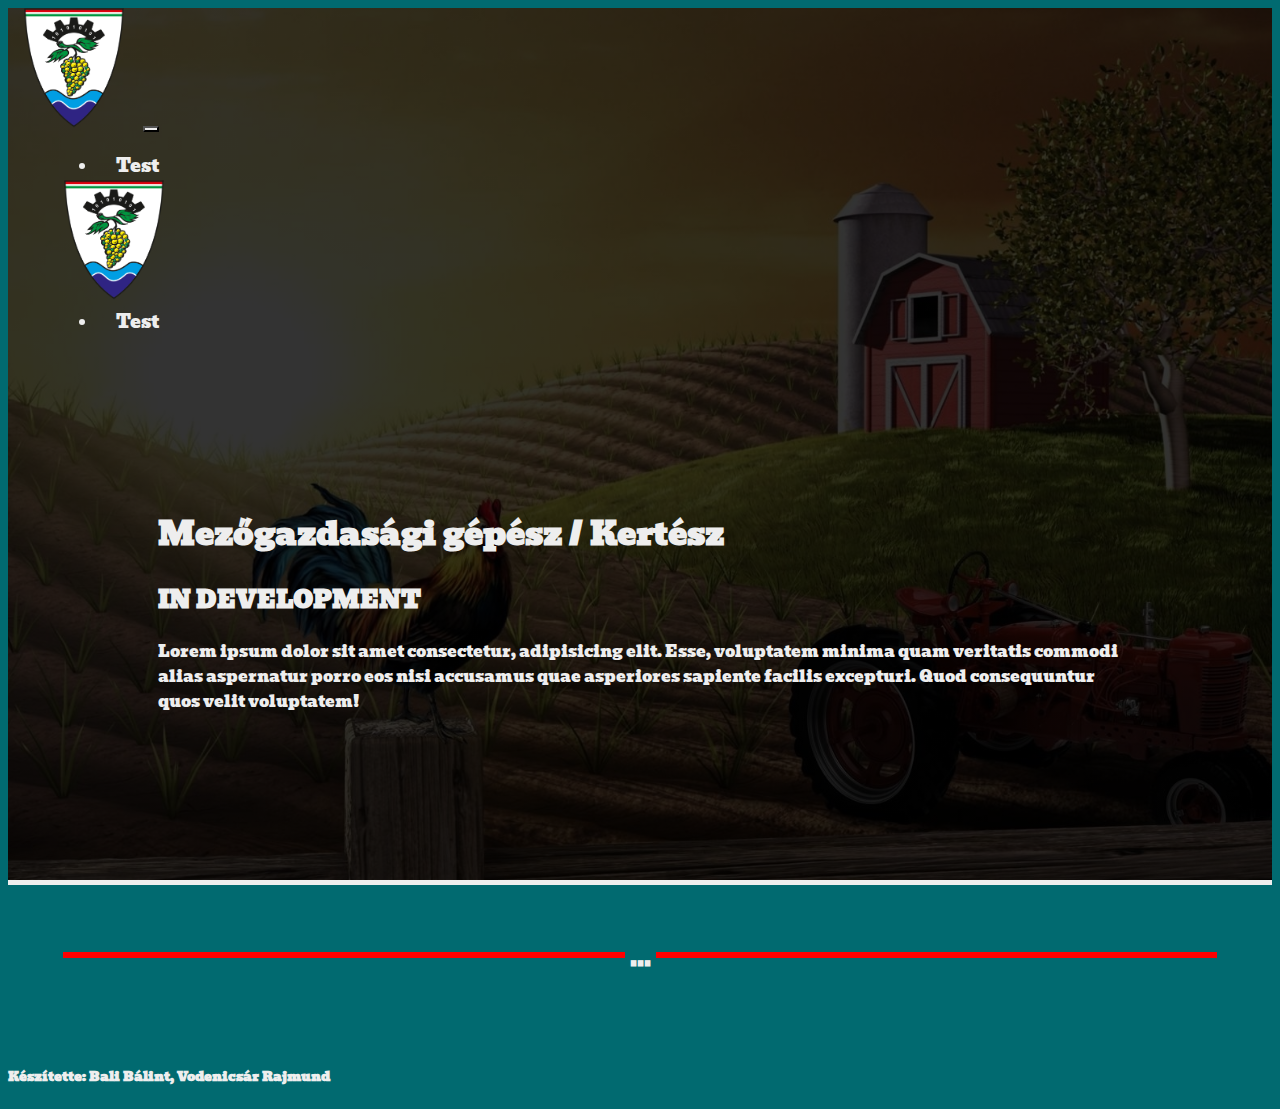
<file: info.html>
<!DOCTYPE html>
<html lang="hu">

<head>
    <meta charset="UTF-8">
    <meta http-equiv="X-UA-Compatible" content="IE=edge">
    <meta name="viewport" content="width=device-width, initial-scale=1.0">
    <title>Kezdőlap - Mathiász Napok Project</title>

    <link rel="icon" type="image/x-icon" href="img/mathiasz.png">

    <link rel="preconnect" href="https://fonts.googleapis.com">
    <link rel="preconnect" href="https://fonts.gstatic.com" crossorigin>
    <link href="https://fonts.googleapis.com/css2?family=Bevan&display=swap" rel="stylesheet">

    <link rel="preconnect" href="https://fonts.googleapis.com">
    <link rel="preconnect" href="https://fonts.gstatic.com" crossorigin>
    <link href="https://fonts.googleapis.com/css2?family=Alfa+Slab+One&display=swap" rel="stylesheet">

    <link rel="stylesheet"
        href="https://fonts.googleapis.com/css2?family=Material+Symbols+Outlined:opsz,wght,FILL,GRAD@24,400,0,0" />

    <link href="https://cdn.jsdelivr.net/npm/bootstrap@5.3.1/dist/css/bootstrap.min.css" rel="stylesheet"
        integrity="sha384-4bw+/aepP/YC94hEpVNVgiZdgIC5+VKNBQNGCHeKRQN+PtmoHDEXuppvnDJzQIu9" crossorigin="anonymous">

    <link rel="stylesheet" href="css/style.css">
</head>

<body>
    <div class="top">
        <nav class="navbar navbar-expand-lg">
            <div class="container">
                <a class="navbar-brand d-md-none" href="index.html">
                    <img src="img/mathiasz.png" class="img-fluid" alt="Mathiász logó">
                </a>
                <button class="navbar-toggler" type="button" data-bs-toggle="collapse" data-bs-target="#navbarNav"
                    aria-controls="navbarNav" aria-expanded="false" aria-label="Toggle navigation">
                    <span class="navbar-toggler-icon"></span>
                </button>
                <div class="collapse navbar-collapse" id="navbarNav">
                    <ul class="navbar-nav mx-auto">
                        <li class="nav-item d-flex align-items-center">
                            <a class="nav-link" href="#">Test</a>
                        </li>
                        <a class="navbar-brand d-none d-md-block" href="index.html">
                            <img src="img/mathiasz.png" class="img-fluid" alt="Mathiász logó">
                        </a>
                        <li class="nav-item d-flex align-items-center">
                            <a class="nav-link" href="#">Test</a>
                        </li>
                    </ul>
                </div>
            </div>
        </nav>

        <Header class="container text-center">
            <div class="row">
                <div class="col-lg-12">
                    <h1>Mezőgazdasági gépész / Kertész</h1>
                    <h2>IN DEVELOPMENT</h2>
                </div>
            </div>

            <div class="row">
                <div class="col-lg-12">
                    <p>Lorem ipsum dolor sit amet consectetur, adipisicing elit. Esse, voluptatem minima quam
                        veritatis commodi alias aspernatur porro eos nisi accusamus quae asperiores sapiente facilis
                        excepturi. Quod consequuntur quos velit voluptatem!
                    </p>
                </div>
            </div>
        </Header>
    </div>

    <Main class="container-fluid text-center">
        <div class="row">
            <div class="col-lg-12">
                <h3 class="title divider">...</h3>
            </div>
        </div>

        <div class="row">
            <div class="col-lg-6">

            </div>

            <div class="col-lg-6">

            </div>
        </div>
    </Main>

    <Footer class="container text-center">
        <div class="row">
            <div class="col-lg-12">
                <h5>Készítette: Bali Bálint, Vodenicsár Rajmund</h5>
            </div>
        </div>
    </Footer>

    <script src="https://cdn.jsdelivr.net/npm/@popperjs/core@2.11.8/dist/umd/popper.min.js"
        integrity="sha384-I7E8VVD/ismYTF4hNIPjVp/Zjvgyol6VFvRkX/vR+Vc4jQkC+hVqc2pM8ODewa9r"
        crossorigin="anonymous"></script>
    <script src="https://cdn.jsdelivr.net/npm/bootstrap@5.3.1/dist/js/bootstrap.min.js"
        integrity="sha384-Rx+T1VzGupg4BHQYs2gCW9It+akI2MM/mndMCy36UVfodzcJcF0GGLxZIzObiEfa"
        crossorigin="anonymous"></script>
</body>

</html>
</file>
<file: css/style.css>
body {
    background-color: #016A70;
    color: #EEEEEE;
    font-family: 'Bevan', serif;
    user-select: none;
}

body::-webkit-scrollbar {
    display: none;
}

select {
    margin-left: 0.5%;
    margin-right: 0.5%;
}

.top {
    background-image: linear-gradient(rgba(0, 0, 0, 0.8), rgba(0, 0, 0, 0.8)), url("../img/farm.jpg");
    background-position: center;
    background-size: cover;
    background-repeat: no-repeat;
    border-top: 0px;
    border-left: 0px;
    border-right: 0px;
    border-bottom: 5px;
    border-style: solid;
    border-color: #EEEEEE;
}

.title {
    font-family: 'Alfa Slab One', cursive;
    padding-bottom: 40px;
}

header,
main {
    margin: 50px;
}

footer {
    margin-top: 50px;
}

.navbar-brand img {
    width: 80px;
}

.navbar-nav {
    align-items: center;
}

.left {
    margin-left: -80px;
}

@media (max-width:991px) {
    .left {
        margin-left: 0px;
    }
}

.navbar-nav>li {
    margin-left: 50px;
    margin-right: 50px;
}

.navbar .navbar-nav .nav-link {
    color: #EEEEEE;
    font-size: 1.1em;
    padding: 0.5em 1em;
}

.navbar-toggler {
    background-color: #EEEEEE
}

@media screen and (min-width: 768px) {
    .navbar-brand img {
        width: 100px;
    }

    .navbar-brand {
        margin-right: 0;
        padding: 0 1em;
    }
}

header {
    padding: 100px;
    text-shadow: -1px 0 rgb(0, 0, 0), rgb(0, 0, 0)x rgb(0, 0, 0), 1px 0 rgb(0, 0, 0), rgb(0, 0, 0)x rgb(0, 0, 0);
}

a {
    text-decoration: none;
    color: rgba(0, 0, 0, 0.8);
}

a:hover {
    text-decoration: underline;
}

.divider {
    font-size: 30px;
    display: flex;
    align-items: center;
}

.divider::before,
.divider::after {
    flex: 1;
    content: '';
    padding: 3px;
    background-color: rgb(255, 0, 0);
    margin: 5px;
}

.card {
    margin: 0 auto;
    box-shadow: 0 4px 8px 0 rgba(0, 0, 0, 0.2), 0 6px 20px 0 rgba(0, 0, 0, 0.19);
}

.circle {
    stroke: rgb(245, 245, 245);
    stroke-dasharray: 650;
    stroke-dashoffset: 650;
    transition: all 0.5s ease-in-out;
    opacity: 0.3;
}

.playBut {
    /*  border: 1px solid red;*/
    display: inline-block;
    transition: all 0.5s ease;
    padding-top: 40px;


    .triangle {
        transition: all 0.7s ease-in-out;
        stroke-dasharray: 240;
        stroke-dashoffset: 480;
        stroke: rgb(245, 245, 245);
        transform: translateY(0)
    }


    &:hover {

        .triangle {
            stroke-dashoffset: 0;
            opacity: 1;
            stroke: rgb(245, 245, 245);
            animation: nudge 0.7s ease-in-out;

            @keyframes nudge {
                0% {
                    transform: translateX(0)
                }

                30% {
                    transform: translateX(-5px)
                }

                50% {
                    transform: translateX(5px)
                }

                70% {
                    transform: translateX(-2px)
                }

                100% {
                    transform: translateX(0)
                }
            }
        }

        .circle {
            stroke-dashoffset: 0;
            opacity: 1;
        }

    }
}

.playBut:hover {
    cursor: pointer;
}

#loader {
    position: absolute;
    left: 50%;
    top: 50%;
    z-index: 1;
    width: 100px;
    height: 100px;
    margin: 0;
    transform: translate(-50%, -50%);
}

.duo {
    height: 20px;
    width: 50px;
    background: hsla(0, 0%, 0%, 0.0);
    position: absolute;
}

.duo,
.dot {
    animation-duration: 0.8s;
    animation-timing-function: ease-in-out;
    animation-iteration-count: infinite;
}

.duo1 {
    left: 0;
}

.duo2 {
    left: 30px
}

.dot {
    width: 20px;
    height: 20px;
    border-radius: 10px;
    background: #EEEEEE;
    position: absolute;
}

.dot-a {
    left: 0px;
}

.dot-b {
    right: 0px;
}


@keyframes spin {
    0% {
        transform: rotate(0deg)
    }

    50% {
        transform: rotate(180deg)
    }

    100% {
        transform: rotate(180deg)
    }
}

@keyframes onOff {
    0% {
        opacity: 0;
    }

    49% {
        opacity: 0;
    }

    50% {
        opacity: 1;
    }

    100% {
        opacity: 1;
    }
}

.duo1 {
    animation-name: spin;
}

.duo2 {
    animation-name: spin;
    animation-direction: reverse;
}

.duo2 .dot-b {
    animation-name: onOff;
}

.duo1 .dot-a {
    opacity: 0;
    animation-name: onOff;
    animation-direction: reverse;
}

/* Animation to "page content" */
.animate-bottom {
    position: relative;
    animation-name: animatebottom;
    animation-duration: 1s
}

@keyframes animatebottom {
    from {
        bottom: -50px;
        opacity: 0
    }

    to {
        bottom: 0;
        opacity: 1
    }
}

.game-area {
    box-shadow: 0 4px 8px 0 rgba(0, 0, 0, 0.2), 0 6px 20px 0 rgba(0, 0, 0, 0.19);
    background-color: rgb(222, 184, 135);
    border-radius: 10px;
    color: #111111;
}

.home-btn {
    padding-top: 130px;
}
</file>
